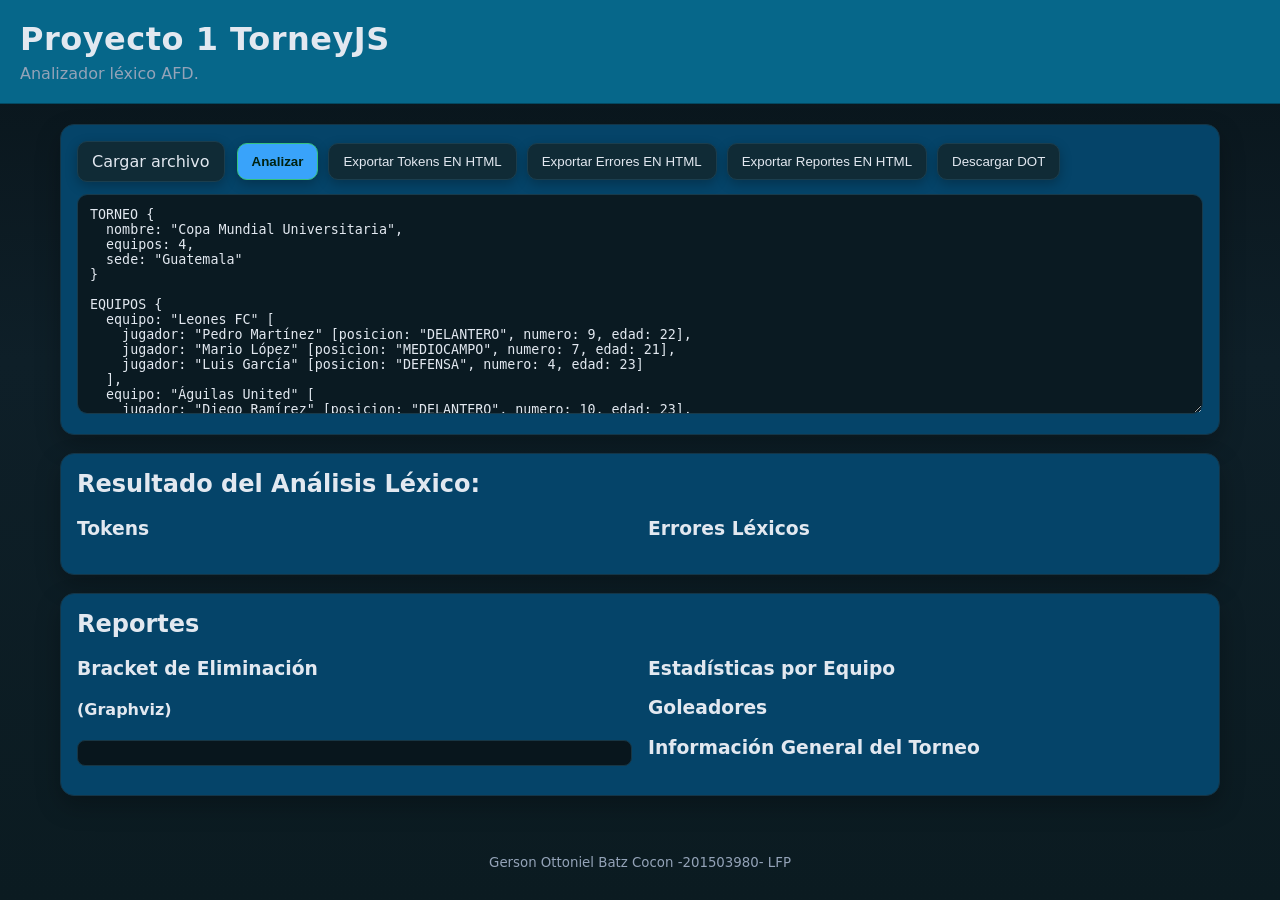
<file: index.html>
<!DOCTYPE html>
<html lang="es">
<head>
  <meta charset="UTF-8" />
  <meta name="viewport" content="width=device-width, initial-scale=1.0"/>
  <title>Proyecto 1 LFP</title>
  <link rel="stylesheet" href="style.css"/> 
</head>
<body>
  <header>
    <h1>Proyecto 1 TorneyJS</h1>
    <p>Analizador léxico AFD<b></b>.</p>
  </header>

  <main>
    <section class="panel">
      <div class="flex">
        <div class="col">
          <label for="fileInput" class="btn">Cargar archivo</label>
          <input id="fileInput" type="file" accept=".txt,.tny,.json,.data" style="display:none"/>
        </div>
        <div class="col grow">
          <button id="analyzeBtn" class="btn primary">Analizar</button>
          <button id="exportTokensBtn" class="btn">Exportar Tokens EN HTML</button>
          <button id="exportErrorsBtn" class="btn">Exportar Errores EN HTML</button>
          <button id="exportReportsBtn" class="btn">Exportar Reportes EN HTML</button>
          <button id="downloadDotBtn" class="btn">Descargar DOT</button>
        </div>
      </div>

      <textarea id="source" spellcheck="false" placeholder="Pega aquí el código del torneo o cárgalo desde un archivo..."></textarea>
    </section>

    <section class="panel">
      <h2>Resultado del Análisis Léxico:</h2>
      <div class="grid-2">
        <div>
          <h3>Tokens</h3>
          <table id="tokensTable"></table>
        </div>
        <div>
          <h3>Errores Léxicos</h3>
          <table id="errorsTable"></table>
        </div>
      </div>
    </section>

    <section class="panel">
      <h2>Reportes</h2>
      <div class="grid-2">
        <div>
          <h3>Bracket de Eliminación</h3>
          <div id="bracketTable"></div>
          <h4>(Graphviz)</h4>
          <pre id="dotPreview" class="code"></pre>
        </div>
        <div>
          <h3>Estadísticas por Equipo</h3>
          <div id="teamStats"></div>

          <h3>Goleadores</h3>
          <div id="scorers"></div>

          <h3>Información General del Torneo</h3>
          <div id="generalInfo"></div>
        </div>
      </div>
    </section>
  </main>

  <footer>
    <small>Gerson Ottoniel Batz Cocon -201503980- LFP</small>
  </footer>

  <script src="app.js"></script>
</body>
</html>
</file>
<file: style.css>
:root { 
  --bg:#044861; 
  --panel:#054469; 
  --accent:#39a3fa; 
  --muted:#94a3b8; 
  --text:#e2e8f0; 
}
*{ 
  box-sizing:border-box; 
}



html,body{ 
  height:100%; 
}



body{
  margin:0; 
  font-family:system-ui,-apple-system,Segoe UI,Roboto,Ubuntu,Helvetica,Arial,sans-serif;
  background:linear-gradient(180deg,#09141a,#0e1f28 40%,#0b1b21);
  color:var(--text);
}



header{ 
  padding:20px; 
  border-bottom:1px solid #044861; 
  background:#06678a; 
  position:sticky; 
  top:0; 
  z-index:2; 
}

header h1{ 
  margin:0 0 6px 0; 
  letter-spacing:.5px; 
}

header p{ 
  margin:0; 
  color:var(--muted); 
}



main{ 
  padding:20px; 
  max-width:1200px; 
  margin:0 auto; 
}



h2,h3{ 
  margin-top:0; 
}



.panel{ 
  background:var(--panel); 
  border:1px solid #143547; 
  border-radius:14px; 
  padding:16px; 
  margin-bottom:18px; 
  box-shadow:0 10px 24px rgba(0,0,0,.25); 
}

.flex{ 
  display:flex; 
  gap:12px; 
  align-items:center; 
  flex-wrap:wrap; 
}

.col{ 
  display:flex; 
  align-items:center; 
  gap:10px; 
}

.grow{ 
  flex:1; 
}

.grid-2{ 
  display:grid; 
  grid-template-columns:1fr 1fr; 
  gap:16px; 
}



.btn{
  background:#102b36; 
  color:var(--text); 
  border:1px solid #1b3e4e; 
  padding:10px 14px; 
  border-radius:10px;
  cursor:pointer; 
  transition:.15s; 
  box-shadow:0 4px 12px rgba(0,0,0,.25); 
  text-decoration:none; 
  display:inline-block;
}

.btn:hover{ 
  transform:translateY(-1px); 
  background:#153543; 
}

.btn.primary{ 
  background:var(--accent); 
  color:#021; 
  border-color:#35c17c; 
  font-weight:700; 
}



textarea#source{
  width:100%; 
  min-height:220px; 
  margin-top:12px; 
  resize:vertical;
  background:#0a1a22; 
  color:var(--text); 
  border:1px solid #183a4b; 
  border-radius:10px; 
  padding:12px; 
  font-family:ui-monospace,monospace;
}

.code{ 
  background:#08161d; 
  border:1px solid #173645; 
  padding:12px; 
  border-radius:8px; 
  overflow:auto; 
}



table{ 
  width:100%; 
  border-collapse:collapse; 
  border:1px solid #173645; 
}

th,td{ 
  text-align:left; 
  border-bottom:1px solid #173645; 
  padding:8px 10px; 
  font-size:14px; 
}

th{ 
  background:#0c2029; 
}

tr:nth-child(even){ 
  background:#0c1b23; 
}



@media (max-width:900px){ 
  .grid-2{ 
    grid-template-columns:1fr; 
  } 
}



footer{ 
  text-align:center; 
  padding:18px; 
  color:var(--muted); 
}
</file>
